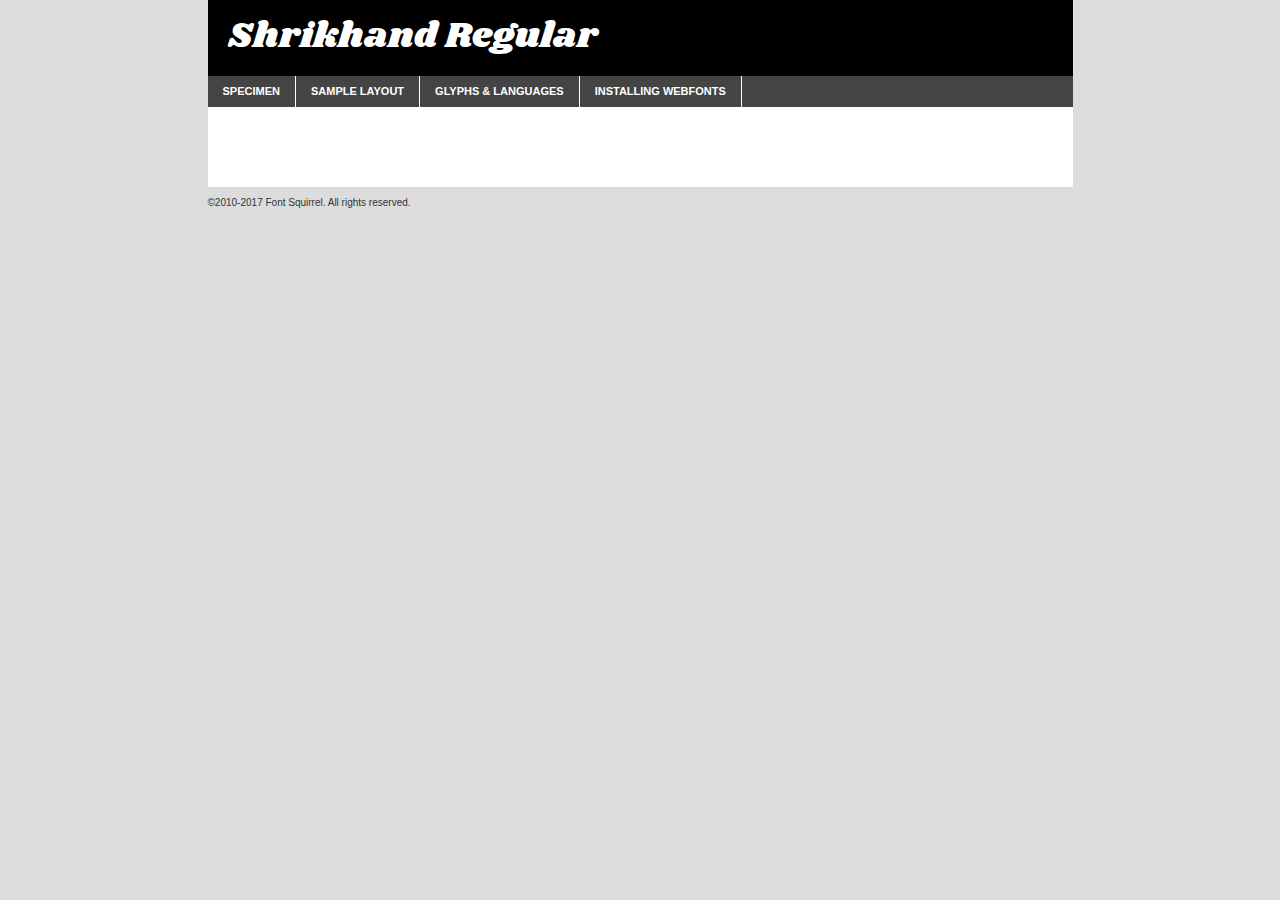
<file: css/fonts/shrikhand/shrikhand-regular-demo.html>
<!DOCTYPE html PUBLIC "-//W3C//DTD XHTML 1.0 Transitional//EN"
	"http://www.w3.org/TR/xhtml1/DTD/xhtml1-transitional.dtd">

<html xmlns="http://www.w3.org/1999/xhtml" xml:lang="en" lang="en">
<head>
	<meta http-equiv="Content-Type" content="text/html; charset=utf-8" />
	<script src="http://ajax.googleapis.com/ajax/libs/jquery/1.7.2/jquery.min.js" type="text/javascript" charset="utf-8"></script>
	<script type="text/javascript">
	(function($){$.fn.easyTabs=function(option){var param=jQuery.extend({fadeSpeed:"fast",defaultContent:1,activeClass:'active'},option);$(this).each(function(){var thisId="#"+this.id;if(param.defaultContent==''){param.defaultContent=1;}
	if(typeof param.defaultContent=="number")
	{var defaultTab=$(thisId+" .tabs li:eq("+(param.defaultContent-1)+") a").attr('href').substr(1);}else{var defaultTab=param.defaultContent;}
	$(thisId+" .tabs li a").each(function(){var tabToHide=$(this).attr('href').substr(1);$("#"+tabToHide).addClass('easytabs-tab-content');});hideAll();changeContent(defaultTab);function hideAll(){$(thisId+" .easytabs-tab-content").hide();}
	function changeContent(tabId){hideAll();$(thisId+" .tabs li").removeClass(param.activeClass);$(thisId+" .tabs li a[href=#"+tabId+"]").closest('li').addClass(param.activeClass);if(param.fadeSpeed!="none")
	{$(thisId+" #"+tabId).fadeIn(param.fadeSpeed);}else{$(thisId+" #"+tabId).show();}}
	$(thisId+" .tabs li").click(function(){var tabId=$(this).find('a').attr('href').substr(1);changeContent(tabId);return false;});});}})(jQuery);
	</script>
	<link rel="stylesheet" href="specimen_files/specimen_stylesheet.css" type="text/css" charset="utf-8" />
	<link rel="stylesheet" href="stylesheet.css" type="text/css" charset="utf-8" />

	<style type="text/css">
					body{
				font-family: 'shrikhandregular';
							}
		</style>

	<title>Shrikhand Regular Specimen</title>
	
	
	<script type="text/javascript" charset="utf-8">
		$(document).ready(function() {
			$('#container').easyTabs({defaultContent:1});
		});
	</script>
</head>

<body>
<div id="container">
	<div id="header">
		Shrikhand Regular	</div>
	<ul class="tabs">
		<li><a href="#specimen">Specimen</a></li>
		<li><a href="#layout">Sample Layout</a></li>
				<li><a href="#glyphs">Glyphs &amp; Languages</a></li>
		<li><a href="#installing">Installing Webfonts</a></li>
		
	</ul>
	
	<div id="main_content">

		
			<div id="specimen">
		
				<div class="section">
					<div class="grid12 firstcol">
						<div class="huge">AaBb</div>
					</div>
				</div>
		
				<div class="section">
					<div class="glyph_range">A&#x200B;B&#x200b;C&#x200b;D&#x200b;E&#x200b;F&#x200b;G&#x200b;H&#x200b;I&#x200b;J&#x200b;K&#x200b;L&#x200b;M&#x200b;N&#x200b;O&#x200b;P&#x200b;Q&#x200b;R&#x200b;S&#x200b;T&#x200b;U&#x200b;V&#x200b;W&#x200b;X&#x200b;Y&#x200b;Z&#x200b;a&#x200b;b&#x200b;c&#x200b;d&#x200b;e&#x200b;f&#x200b;g&#x200b;h&#x200b;i&#x200b;j&#x200b;k&#x200b;l&#x200b;m&#x200b;n&#x200b;o&#x200b;p&#x200b;q&#x200b;r&#x200b;s&#x200b;t&#x200b;u&#x200b;v&#x200b;w&#x200b;x&#x200b;y&#x200b;z&#x200b;1&#x200b;2&#x200b;3&#x200b;4&#x200b;5&#x200b;6&#x200b;7&#x200b;8&#x200b;9&#x200b;0&#x200b;&amp;&#x200b;.&#x200b;,&#x200b;?&#x200b;!&#x200b;&#64;&#x200b;(&#x200b;)&#x200b;#&#x200b;$&#x200b;%&#x200b;*&#x200b;+&#x200b;-&#x200b;=&#x200b;:&#x200b;;</div>
				</div>
				<div class="section">
					<div class="grid12 firstcol">
						<table class="sample_table">
							<tr><td>10</td><td class="size10">abcdefghijklmnopqrstuvwxyzABCDEFGHIJKLMNOPQRSTUVWXYZ0123456789abcdefghijklmnopqrstuvwxyzABCDEFGHIJKLMNOPQRSTUVWXYZ0123456789abcdefghijklmnopqrstuvwxyzABCDEFGHIJKLMNOPQRSTUVWXYZ</td></tr>
							<tr><td>11</td><td class="size11">abcdefghijklmnopqrstuvwxyzABCDEFGHIJKLMNOPQRSTUVWXYZ0123456789abcdefghijklmnopqrstuvwxyzABCDEFGHIJKLMNOPQRSTUVWXYZ0123456789abcdefghijklmnopqrstuvwxyzABCDEFGHIJKLMNOPQRSTUVWXYZ</td></tr>
							<tr><td>12</td><td class="size12">abcdefghijklmnopqrstuvwxyzABCDEFGHIJKLMNOPQRSTUVWXYZ0123456789abcdefghijklmnopqrstuvwxyzABCDEFGHIJKLMNOPQRSTUVWXYZ0123456789abcdefghijklmnopqrstuvwxyzABCDEFGHIJKLMNOPQRSTUVWXYZ</td></tr>
							<tr><td>13</td><td class="size13">abcdefghijklmnopqrstuvwxyzABCDEFGHIJKLMNOPQRSTUVWXYZ0123456789abcdefghijklmnopqrstuvwxyzABCDEFGHIJKLMNOPQRSTUVWXYZ0123456789abcdefghijklmnopqrstuvwxyzABCDEFGHIJKLMNOPQRSTUVWXYZ</td></tr>
							<tr><td>14</td><td class="size14">abcdefghijklmnopqrstuvwxyzABCDEFGHIJKLMNOPQRSTUVWXYZ0123456789abcdefghijklmnopqrstuvwxyzABCDEFGHIJKLMNOPQRSTUVWXYZ0123456789abcdefghijklmnopqrstuvwxyzABCDEFGHIJKLMNOPQRSTUVWXYZ</td></tr>
							<tr><td>16</td><td class="size16">abcdefghijklmnopqrstuvwxyzABCDEFGHIJKLMNOPQRSTUVWXYZ0123456789abcdefghijklmnopqrstuvwxyzABCDEFGHIJKLMNOPQRSTUVWXYZ</td></tr>
							<tr><td>18</td><td class="size18">abcdefghijklmnopqrstuvwxyzABCDEFGHIJKLMNOPQRSTUVWXYZ0123456789abcdefghijklmnopqrstuvwxyzABCDEFGHIJKLMNOPQRSTUVWXYZ</td></tr>
							<tr><td>20</td><td class="size20">abcdefghijklmnopqrstuvwxyzABCDEFGHIJKLMNOPQRSTUVWXYZ0123456789abcdefghijklmnopqrstuvwxyzABCDEFGHIJKLMNOPQRSTUVWXYZ</td></tr>
							<tr><td>24</td><td class="size24">abcdefghijklmnopqrstuvwxyzABCDEFGHIJKLMNOPQRSTUVWXYZ0123456789abcdefghijklmnopqrstuvwxyzABCDEFGHIJKLMNOPQRSTUVWXYZ</td></tr>
							<tr><td>30</td><td class="size30">abcdefghijklmnopqrstuvwxyzABCDEFGHIJKLMNOPQRSTUVWXYZ0123456789abcdefghijklmnopqrstuvwxyzABCDEFGHIJKLMNOPQRSTUVWXYZ</td></tr>
							<tr><td>36</td><td class="size36">abcdefghijklmnopqrstuvwxyzABCDEFGHIJKLMNOPQRSTUVWXYZ0123456789abcdefghijklmnopqrstuvwxyzABCDEFGHIJKLMNOPQRSTUVWXYZ</td></tr>
							<tr><td>48</td><td class="size48">abcdefghijklmnopqrstuvwxyzABCDEFGHIJKLMNOPQRSTUVWXYZ0123456789abcdefghijklmnopqrstuvwxyzABCDEFGHIJKLMNOPQRSTUVWXYZ</td></tr>
							<tr><td>60</td><td class="size60">abcdefghijklmnopqrstuvwxyzABCDEFGHIJKLMNOPQRSTUVWXYZ0123456789abcdefghijklmnopqrstuvwxyzABCDEFGHIJKLMNOPQRSTUVWXYZ</td></tr>
							<tr><td>72</td><td class="size72">abcdefghijklmnopqrstuvwxyzABCDEFGHIJKLMNOPQRSTUVWXYZ0123456789abcdefghijklmnopqrstuvwxyzABCDEFGHIJKLMNOPQRSTUVWXYZ</td></tr>
							<tr><td>90</td><td class="size90">abcdefghijklmnopqrstuvwxyzABCDEFGHIJKLMNOPQRSTUVWXYZ0123456789abcdefghijklmnopqrstuvwxyzABCDEFGHIJKLMNOPQRSTUVWXYZ</td></tr>
						</table>
				
					</div>
			
				</div>
		
		
		
								<div class="section" id="bodycomparison">


										<div id="xheight">
				<div class="fontbody">&#x25FC;&#x25FC;&#x25FC;&#x25FC;&#x25FC;&#x25FC;&#x25FC;&#x25FC;&#x25FC;&#x25FC;&#x25FC;&#x25FC;&#x25FC;&#x25FC;&#x25FC;&#x25FC;&#x25FC;&#x25FC;&#x25FC;&#x25FC;&#x25FC;&#x25FC;&#x25FC;&#x25FC;&#x25FC;&#x25FC;&#x25FC;&#x25FC;&#x25FC;&#x25FC;&#x25FC;&#x25FC;&#x25FC;&#x25FC;&#x25FC;&#x25FC;&#x25FC;&#x25FC;&#x25FC;&#x25FC;&#x25FC;&#x25FC;&#x25FC;&#x25FC;&#x25FC;&#x25FC;&#x25FC;&#x25FC;&#x25FC;&#x25FC;&#x25FC;&#x25FC;&#x25FC;&#x25FC;&#x25FC;&#x25FC;&#x25FC;&#x25FC;&#x25FC;&#x25FC;&#x25FC;&#x25FC;&#x25FC;&#x25FC;&#x25FC;&#x25FC;&#x25FC;&#x25FC;&#x25FC;&#x25FC;&#x25FC;&#x25FC;&#x25FC;&#x25FC;&#x25FC;&#x25FC;&#x25FC;&#x25FC;&#x25FC;&#x25FC;&#x25FC;&#x25FC;&#x25FC;&#x25FC;&#x25FC;&#x25FC;&#x25FC;&#x25FC;&#x25FC;&#x25FC;&#x25FC;&#x25FC;&#x25FC;&#x25FC;&#x25FC;&#x25FC;&#x25FC;&#x25FC;&#x25FC;body</div><div class="arialbody">body</div><div class="verdanabody">body</div><div class="georgiabody">body</div></div>
										<div class="fontbody" style="z-index:1">
											body<span>Shrikhand Regular</span>
										</div>
										<div class="arialbody" style="z-index:1">
											body<span>Arial</span>
										</div>
										<div class="verdanabody" style="z-index:1">
											body<span>Verdana</span>
										</div>
										<div class="georgiabody" style="z-index:1">
											body<span>Georgia</span>
										</div>



								</div>
		
		
				<div class="section psample psample_row1" id="">
					
					<div class="grid2 firstcol">
						<p class="size10"><span>10.</span>Aenean lacinia bibendum nulla sed consectetur. Fusce dapibus, tellus ac cursus commodo, tortor mauris condimentum nibh, ut fermentum massa justo sit amet risus. Nullam id dolor id nibh ultricies vehicula ut id elit. Cum sociis natoque penatibus et magnis dis parturient montes, nascetur ridiculus mus. Nulla vitae elit libero, a pharetra augue.</p>
			
					</div>
					<div class="grid3">
						<p class="size11"><span>11.</span>Aenean lacinia bibendum nulla sed consectetur. Fusce dapibus, tellus ac cursus commodo, tortor mauris condimentum nibh, ut fermentum massa justo sit amet risus. Nullam id dolor id nibh ultricies vehicula ut id elit. Cum sociis natoque penatibus et magnis dis parturient montes, nascetur ridiculus mus. Nulla vitae elit libero, a pharetra augue.</p>
			
					</div>
					<div class="grid3">
						<p class="size12"><span>12.</span>Aenean lacinia bibendum nulla sed consectetur. Fusce dapibus, tellus ac cursus commodo, tortor mauris condimentum nibh, ut fermentum massa justo sit amet risus. Nullam id dolor id nibh ultricies vehicula ut id elit. Cum sociis natoque penatibus et magnis dis parturient montes, nascetur ridiculus mus. Nulla vitae elit libero, a pharetra augue.</p>
			
					</div>
					<div class="grid4">
						<p class="size13"><span>13.</span>Aenean lacinia bibendum nulla sed consectetur. Fusce dapibus, tellus ac cursus commodo, tortor mauris condimentum nibh, ut fermentum massa justo sit amet risus. Nullam id dolor id nibh ultricies vehicula ut id elit. Cum sociis natoque penatibus et magnis dis parturient montes, nascetur ridiculus mus. Nulla vitae elit libero, a pharetra augue.</p>
			
					</div>
					<div class="white_blend"></div>
					
				</div>
				<div class="section psample psample_row2" id="">
					<div class="grid3 firstcol">
						<p class="size14"><span>14.</span>Aenean lacinia bibendum nulla sed consectetur. Fusce dapibus, tellus ac cursus commodo, tortor mauris condimentum nibh, ut fermentum massa justo sit amet risus. Nullam id dolor id nibh ultricies vehicula ut id elit. Cum sociis natoque penatibus et magnis dis parturient montes, nascetur ridiculus mus. Nulla vitae elit libero, a pharetra augue.</p>
			
					</div>
					<div class="grid4">
						<p class="size16"><span>16.</span>Aenean lacinia bibendum nulla sed consectetur. Fusce dapibus, tellus ac cursus commodo, tortor mauris condimentum nibh, ut fermentum massa justo sit amet risus. Nullam id dolor id nibh ultricies vehicula ut id elit. Cum sociis natoque penatibus et magnis dis parturient montes, nascetur ridiculus mus. Nulla vitae elit libero, a pharetra augue.</p>
			
					</div>
					<div class="grid5">
						<p class="size18"><span>18.</span>Aenean lacinia bibendum nulla sed consectetur. Fusce dapibus, tellus ac cursus commodo, tortor mauris condimentum nibh, ut fermentum massa justo sit amet risus. Nullam id dolor id nibh ultricies vehicula ut id elit. Cum sociis natoque penatibus et magnis dis parturient montes, nascetur ridiculus mus. Nulla vitae elit libero, a pharetra augue.</p>
			
					</div>

					<div class="white_blend"></div>

				</div>
				
				<div class="section psample psample_row3" id="">
					<div class="grid5 firstcol">
						<p class="size20"><span>20.</span>Aenean lacinia bibendum nulla sed consectetur. Fusce dapibus, tellus ac cursus commodo, tortor mauris condimentum nibh, ut fermentum massa justo sit amet risus. Nullam id dolor id nibh ultricies vehicula ut id elit. Cum sociis natoque penatibus et magnis dis parturient montes, nascetur ridiculus mus. Nulla vitae elit libero, a pharetra augue.</p>
					</div>
					<div class="grid7">
						<p class="size24"><span>24.</span>Aenean lacinia bibendum nulla sed consectetur. Fusce dapibus, tellus ac cursus commodo, tortor mauris condimentum nibh, ut fermentum massa justo sit amet risus. Nullam id dolor id nibh ultricies vehicula ut id elit. Cum sociis natoque penatibus et magnis dis parturient montes, nascetur ridiculus mus. Nulla vitae elit libero, a pharetra augue.</p>
					</div>
					
					<div class="white_blend"></div>
					
				</div>
				
				<div class="section psample psample_row4" id="">
					<div class="grid12 firstcol">
						<p class="size30"><span>30.</span>Aenean lacinia bibendum nulla sed consectetur. Fusce dapibus, tellus ac cursus commodo, tortor mauris condimentum nibh, ut fermentum massa justo sit amet risus. Nullam id dolor id nibh ultricies vehicula ut id elit. Cum sociis natoque penatibus et magnis dis parturient montes, nascetur ridiculus mus. Nulla vitae elit libero, a pharetra augue.</p>
					</div>
					<div class="white_blend"></div>
					
				</div>
				
				
				
				<div class="section psample psample_row1 fullreverse">
					<div class="grid2 firstcol">
						<p class="size10"><span>10.</span>Aenean lacinia bibendum nulla sed consectetur. Fusce dapibus, tellus ac cursus commodo, tortor mauris condimentum nibh, ut fermentum massa justo sit amet risus. Nullam id dolor id nibh ultricies vehicula ut id elit. Cum sociis natoque penatibus et magnis dis parturient montes, nascetur ridiculus mus. Nulla vitae elit libero, a pharetra augue.</p>
			
					</div>
					<div class="grid3">
						<p class="size11"><span>11.</span>Aenean lacinia bibendum nulla sed consectetur. Fusce dapibus, tellus ac cursus commodo, tortor mauris condimentum nibh, ut fermentum massa justo sit amet risus. Nullam id dolor id nibh ultricies vehicula ut id elit. Cum sociis natoque penatibus et magnis dis parturient montes, nascetur ridiculus mus. Nulla vitae elit libero, a pharetra augue.</p>
			
					</div>
					<div class="grid3">
						<p class="size12"><span>12.</span>Aenean lacinia bibendum nulla sed consectetur. Fusce dapibus, tellus ac cursus commodo, tortor mauris condimentum nibh, ut fermentum massa justo sit amet risus. Nullam id dolor id nibh ultricies vehicula ut id elit. Cum sociis natoque penatibus et magnis dis parturient montes, nascetur ridiculus mus. Nulla vitae elit libero, a pharetra augue.</p>
			
					</div>
					<div class="grid4">
						<p class="size13"><span>13.</span>Aenean lacinia bibendum nulla sed consectetur. Fusce dapibus, tellus ac cursus commodo, tortor mauris condimentum nibh, ut fermentum massa justo sit amet risus. Nullam id dolor id nibh ultricies vehicula ut id elit. Cum sociis natoque penatibus et magnis dis parturient montes, nascetur ridiculus mus. Nulla vitae elit libero, a pharetra augue.</p>
			
					</div>
					<div class="black_blend"></div>
					
				</div>
				
				<div class="section psample psample_row2 fullreverse">
					<div class="grid3 firstcol">
						<p class="size14"><span>14.</span>Aenean lacinia bibendum nulla sed consectetur. Fusce dapibus, tellus ac cursus commodo, tortor mauris condimentum nibh, ut fermentum massa justo sit amet risus. Nullam id dolor id nibh ultricies vehicula ut id elit. Cum sociis natoque penatibus et magnis dis parturient montes, nascetur ridiculus mus. Nulla vitae elit libero, a pharetra augue.</p>
			
					</div>
					<div class="grid4">
						<p class="size16"><span>16.</span>Aenean lacinia bibendum nulla sed consectetur. Fusce dapibus, tellus ac cursus commodo, tortor mauris condimentum nibh, ut fermentum massa justo sit amet risus. Nullam id dolor id nibh ultricies vehicula ut id elit. Cum sociis natoque penatibus et magnis dis parturient montes, nascetur ridiculus mus. Nulla vitae elit libero, a pharetra augue.</p>
			
					</div>
					<div class="grid5">
						<p class="size18"><span>18.</span>Aenean lacinia bibendum nulla sed consectetur. Fusce dapibus, tellus ac cursus commodo, tortor mauris condimentum nibh, ut fermentum massa justo sit amet risus. Nullam id dolor id nibh ultricies vehicula ut id elit. Cum sociis natoque penatibus et magnis dis parturient montes, nascetur ridiculus mus. Nulla vitae elit libero, a pharetra augue.</p>
			
					</div>
					<div class="black_blend"></div>

				</div>
				
				<div class="section psample fullreverse psample_row3" id="">
					<div class="grid5 firstcol">
						<p class="size20"><span>20.</span>Aenean lacinia bibendum nulla sed consectetur. Fusce dapibus, tellus ac cursus commodo, tortor mauris condimentum nibh, ut fermentum massa justo sit amet risus. Nullam id dolor id nibh ultricies vehicula ut id elit. Cum sociis natoque penatibus et magnis dis parturient montes, nascetur ridiculus mus. Nulla vitae elit libero, a pharetra augue.</p>
					</div>
					<div class="grid7">
						<p class="size24"><span>24.</span>Aenean lacinia bibendum nulla sed consectetur. Fusce dapibus, tellus ac cursus commodo, tortor mauris condimentum nibh, ut fermentum massa justo sit amet risus. Nullam id dolor id nibh ultricies vehicula ut id elit. Cum sociis natoque penatibus et magnis dis parturient montes, nascetur ridiculus mus. Nulla vitae elit libero, a pharetra augue.</p>
					</div>
					
					<div class="black_blend"></div>
					
				</div>
				
				<div class="section psample fullreverse psample_row4" id="" style="border-bottom: 20px #000 solid;">
					<div class="grid12 firstcol">
						<p class="size30"><span>30.</span>Aenean lacinia bibendum nulla sed consectetur. Fusce dapibus, tellus ac cursus commodo, tortor mauris condimentum nibh, ut fermentum massa justo sit amet risus. Nullam id dolor id nibh ultricies vehicula ut id elit. Cum sociis natoque penatibus et magnis dis parturient montes, nascetur ridiculus mus. Nulla vitae elit libero, a pharetra augue.</p>
					</div>
					<div class="black_blend"></div>
					
				</div>
				
				
				
				
			</div>
			
			<div id="layout">
				
				<div class="section">
					
					<div class="grid12 firstcol">
						<h1>Lorem Ipsum Dolor</h1>
						<h2>Etiam porta sem malesuada magna mollis euismod</h2>
						
						<p class="byline">By <a href="#link">Aenean Lacinia</a></p>
					</div>
				</div>
				<div class="section">
					<div class="grid8 firstcol">
						<p class="large">Donec sed odio dui. Morbi leo risus, porta ac consectetur ac, vestibulum at eros. Fusce dapibus, tellus ac cursus commodo, tortor mauris condimentum nibh, ut fermentum massa justo sit amet risus. </p>

						
						<h3>Pellentesque ornare sem</h3>

						<p>Maecenas sed diam eget risus varius blandit sit amet non magna. Maecenas faucibus mollis interdum. Donec ullamcorper nulla non metus auctor fringilla. Nullam id dolor id nibh ultricies vehicula ut id elit. Nullam id dolor id nibh ultricies vehicula ut id elit. </p>

						<p>Aenean eu leo quam. Pellentesque ornare sem lacinia quam venenatis vestibulum. Lorem ipsum dolor sit amet, consectetur adipiscing elit. Cum sociis natoque penatibus et magnis dis parturient montes, nascetur ridiculus mus. </p>

						<p>Nulla vitae elit libero, a pharetra augue. Praesent commodo cursus magna, vel scelerisque nisl consectetur et. Aenean lacinia bibendum nulla sed consectetur. </p>

						<p>Nullam quis risus eget urna mollis ornare vel eu leo. Nullam quis risus eget urna mollis ornare vel eu leo. Maecenas sed diam eget risus varius blandit sit amet non magna. Donec ullamcorper nulla non metus auctor fringilla. </p>

						<h3>Cras mattis consectetur</h3>

						<p>Aenean eu leo quam. Pellentesque ornare sem lacinia quam venenatis vestibulum. Aenean lacinia bibendum nulla sed consectetur. Integer posuere erat a ante venenatis dapibus posuere velit aliquet. Cras mattis consectetur purus sit amet fermentum. </p>

						<p>Nullam id dolor id nibh ultricies vehicula ut id elit. Nullam quis risus eget urna mollis ornare vel eu leo. Cras mattis consectetur purus sit amet fermentum.</p>
					</div>
					
					<div class="grid4 sidebar">
						
						<div class="box reverse">
							<p class="last">Nullam quis risus eget urna mollis ornare vel eu leo. Donec ullamcorper nulla non metus auctor fringilla. Cras mattis consectetur purus sit amet fermentum. Sed posuere consectetur est at lobortis. Lorem ipsum dolor sit amet, consectetur adipiscing elit. </p>
						</div>
						
						<p class="caption">Maecenas sed diam eget risus varius.</p>

						<p>Vestibulum id ligula porta felis euismod semper. Integer posuere erat a ante venenatis dapibus posuere velit aliquet. Vestibulum id ligula porta felis euismod semper. Sed posuere consectetur est at lobortis. Maecenas sed diam eget risus varius blandit sit amet non magna. Fusce dapibus, tellus ac cursus commodo, tortor mauris condimentum nibh, ut fermentum massa justo sit amet risus. </p>

					

						<p>Duis mollis, est non commodo luctus, nisi erat porttitor ligula, eget lacinia odio sem nec elit. Aenean lacinia bibendum nulla sed consectetur. Vivamus sagittis lacus vel augue laoreet rutrum faucibus dolor auctor. Aenean lacinia bibendum nulla sed consectetur. Nullam quis risus eget urna mollis ornare vel eu leo. </p>

						<p>Praesent commodo cursus magna, vel scelerisque nisl consectetur et. Donec ullamcorper nulla non metus auctor fringilla. Maecenas faucibus mollis interdum. Fusce dapibus, tellus ac cursus commodo, tortor mauris condimentum nibh, ut fermentum massa justo sit amet risus. </p>

					</div>
				</div>
				
			</div>


			



		<div id="glyphs">
			<div class="section">
				<div class="grid12 firstcol">
			
				<h1>Language Support</h1>
				<p>The subset of Shrikhand Regular in this kit supports the following languages:<br />
			
					Albanian, Basque, Breton, Chamorro, Danish, Dutch, English, Faroese, Finnish, French, Frisian, Galician, German, Icelandic, Italian, Malagasy, Norwegian, Portuguese, Spanish, Alsatian, Aragonese, Arapaho, Arrernte, Asturian, Aymara, Bislama, Cebuano, Corsican, Fijian, French_creole, Genoese, Gilbertese, Greenlandic, Haitian_creole, Hiligaynon, Hmong, Hopi, Ibanag, Iloko_ilokano, Indonesian, Interglossa_glosa, Interlingua, Irish_gaelic, Jerriais, Lojban, Lombard, Luxembourgeois, Manx, Mohawk, Norfolk_pitcairnese, Occitan, Oromo, Pangasinan, Papiamento, Piedmontese, Potawatomi, Rhaeto-romance, Romansh, Rotokas, Sami_lule, Samoan, Sardinian, Scots_gaelic, Seychelles_creole, Shona, Sicilian, Somali, Southern_ndebele, Swahili, Swati_swazi, Tagalog_filipino_pilipino, Tetum, Tok_pisin, Uyghur_latinized, Volapuk, Walloon, Warlpiri, Xhosa, Yapese, Zulu, Latinbasic, Ubasic, Demo				</p>
				<h1>Glyph Chart</h1>
				<p>The subset of Shrikhand Regular in this kit includes all the glyphs listed below. Unicode entities are included above each glyph to help you insert individual characters into your layout.</p>
				<div id="glyph_chart">
			
																				 <div><p>&amp;#32;</p>&#32;</div>
																				 <div><p>&amp;#33;</p>&#33;</div>
																				 <div><p>&amp;#34;</p>&#34;</div>
																				 <div><p>&amp;#35;</p>&#35;</div>
																				 <div><p>&amp;#36;</p>&#36;</div>
																				 <div><p>&amp;#37;</p>&#37;</div>
																				 <div><p>&amp;#38;</p>&#38;</div>
																				 <div><p>&amp;#39;</p>&#39;</div>
																				 <div><p>&amp;#40;</p>&#40;</div>
																				 <div><p>&amp;#41;</p>&#41;</div>
																				 <div><p>&amp;#42;</p>&#42;</div>
																				 <div><p>&amp;#43;</p>&#43;</div>
																				 <div><p>&amp;#44;</p>&#44;</div>
																				 <div><p>&amp;#45;</p>&#45;</div>
																				 <div><p>&amp;#46;</p>&#46;</div>
																				 <div><p>&amp;#47;</p>&#47;</div>
																				 <div><p>&amp;#48;</p>&#48;</div>
																				 <div><p>&amp;#49;</p>&#49;</div>
																				 <div><p>&amp;#50;</p>&#50;</div>
																				 <div><p>&amp;#51;</p>&#51;</div>
																				 <div><p>&amp;#52;</p>&#52;</div>
																				 <div><p>&amp;#53;</p>&#53;</div>
																				 <div><p>&amp;#54;</p>&#54;</div>
																				 <div><p>&amp;#55;</p>&#55;</div>
																				 <div><p>&amp;#56;</p>&#56;</div>
																				 <div><p>&amp;#57;</p>&#57;</div>
																				 <div><p>&amp;#58;</p>&#58;</div>
																				 <div><p>&amp;#59;</p>&#59;</div>
																				 <div><p>&amp;#60;</p>&#60;</div>
																				 <div><p>&amp;#61;</p>&#61;</div>
																				 <div><p>&amp;#62;</p>&#62;</div>
																				 <div><p>&amp;#63;</p>&#63;</div>
																				 <div><p>&amp;#64;</p>&#64;</div>
																				 <div><p>&amp;#65;</p>&#65;</div>
																				 <div><p>&amp;#66;</p>&#66;</div>
																				 <div><p>&amp;#67;</p>&#67;</div>
																				 <div><p>&amp;#68;</p>&#68;</div>
																				 <div><p>&amp;#69;</p>&#69;</div>
																				 <div><p>&amp;#70;</p>&#70;</div>
																				 <div><p>&amp;#71;</p>&#71;</div>
																				 <div><p>&amp;#72;</p>&#72;</div>
																				 <div><p>&amp;#73;</p>&#73;</div>
																				 <div><p>&amp;#74;</p>&#74;</div>
																				 <div><p>&amp;#75;</p>&#75;</div>
																				 <div><p>&amp;#76;</p>&#76;</div>
																				 <div><p>&amp;#77;</p>&#77;</div>
																				 <div><p>&amp;#78;</p>&#78;</div>
																				 <div><p>&amp;#79;</p>&#79;</div>
																				 <div><p>&amp;#80;</p>&#80;</div>
																				 <div><p>&amp;#81;</p>&#81;</div>
																				 <div><p>&amp;#82;</p>&#82;</div>
																				 <div><p>&amp;#83;</p>&#83;</div>
																				 <div><p>&amp;#84;</p>&#84;</div>
																				 <div><p>&amp;#85;</p>&#85;</div>
																				 <div><p>&amp;#86;</p>&#86;</div>
																				 <div><p>&amp;#87;</p>&#87;</div>
																				 <div><p>&amp;#88;</p>&#88;</div>
																				 <div><p>&amp;#89;</p>&#89;</div>
																				 <div><p>&amp;#90;</p>&#90;</div>
																				 <div><p>&amp;#91;</p>&#91;</div>
																				 <div><p>&amp;#92;</p>&#92;</div>
																				 <div><p>&amp;#93;</p>&#93;</div>
																				 <div><p>&amp;#94;</p>&#94;</div>
																				 <div><p>&amp;#95;</p>&#95;</div>
																				 <div><p>&amp;#96;</p>&#96;</div>
																				 <div><p>&amp;#97;</p>&#97;</div>
																				 <div><p>&amp;#98;</p>&#98;</div>
																				 <div><p>&amp;#99;</p>&#99;</div>
																				 <div><p>&amp;#100;</p>&#100;</div>
																				 <div><p>&amp;#101;</p>&#101;</div>
																				 <div><p>&amp;#102;</p>&#102;</div>
																				 <div><p>&amp;#103;</p>&#103;</div>
																				 <div><p>&amp;#104;</p>&#104;</div>
																				 <div><p>&amp;#105;</p>&#105;</div>
																				 <div><p>&amp;#106;</p>&#106;</div>
																				 <div><p>&amp;#107;</p>&#107;</div>
																				 <div><p>&amp;#108;</p>&#108;</div>
																				 <div><p>&amp;#109;</p>&#109;</div>
																				 <div><p>&amp;#110;</p>&#110;</div>
																				 <div><p>&amp;#111;</p>&#111;</div>
																				 <div><p>&amp;#112;</p>&#112;</div>
																				 <div><p>&amp;#113;</p>&#113;</div>
																				 <div><p>&amp;#114;</p>&#114;</div>
																				 <div><p>&amp;#115;</p>&#115;</div>
																				 <div><p>&amp;#116;</p>&#116;</div>
																				 <div><p>&amp;#117;</p>&#117;</div>
																				 <div><p>&amp;#118;</p>&#118;</div>
																				 <div><p>&amp;#119;</p>&#119;</div>
																				 <div><p>&amp;#120;</p>&#120;</div>
																				 <div><p>&amp;#121;</p>&#121;</div>
																				 <div><p>&amp;#122;</p>&#122;</div>
																				 <div><p>&amp;#123;</p>&#123;</div>
																				 <div><p>&amp;#124;</p>&#124;</div>
																				 <div><p>&amp;#125;</p>&#125;</div>
																				 <div><p>&amp;#126;</p>&#126;</div>
																				 <div><p>&amp;#160;</p>&#160;</div>
																				 <div><p>&amp;#161;</p>&#161;</div>
																				 <div><p>&amp;#162;</p>&#162;</div>
																				 <div><p>&amp;#163;</p>&#163;</div>
																				 <div><p>&amp;#164;</p>&#164;</div>
																				 <div><p>&amp;#165;</p>&#165;</div>
																				 <div><p>&amp;#166;</p>&#166;</div>
																				 <div><p>&amp;#167;</p>&#167;</div>
																				 <div><p>&amp;#168;</p>&#168;</div>
																				 <div><p>&amp;#169;</p>&#169;</div>
																				 <div><p>&amp;#170;</p>&#170;</div>
																				 <div><p>&amp;#171;</p>&#171;</div>
																				 <div><p>&amp;#172;</p>&#172;</div>
																				 <div><p>&amp;#173;</p>&#173;</div>
																				 <div><p>&amp;#174;</p>&#174;</div>
																				 <div><p>&amp;#175;</p>&#175;</div>
																				 <div><p>&amp;#176;</p>&#176;</div>
																				 <div><p>&amp;#177;</p>&#177;</div>
																				 <div><p>&amp;#178;</p>&#178;</div>
																				 <div><p>&amp;#179;</p>&#179;</div>
																				 <div><p>&amp;#180;</p>&#180;</div>
																				 <div><p>&amp;#181;</p>&#181;</div>
																				 <div><p>&amp;#182;</p>&#182;</div>
																				 <div><p>&amp;#183;</p>&#183;</div>
																				 <div><p>&amp;#184;</p>&#184;</div>
																				 <div><p>&amp;#185;</p>&#185;</div>
																				 <div><p>&amp;#186;</p>&#186;</div>
																				 <div><p>&amp;#187;</p>&#187;</div>
																				 <div><p>&amp;#188;</p>&#188;</div>
																				 <div><p>&amp;#189;</p>&#189;</div>
																				 <div><p>&amp;#190;</p>&#190;</div>
																				 <div><p>&amp;#191;</p>&#191;</div>
																				 <div><p>&amp;#192;</p>&#192;</div>
																				 <div><p>&amp;#193;</p>&#193;</div>
																				 <div><p>&amp;#194;</p>&#194;</div>
																				 <div><p>&amp;#195;</p>&#195;</div>
																				 <div><p>&amp;#196;</p>&#196;</div>
																				 <div><p>&amp;#197;</p>&#197;</div>
																				 <div><p>&amp;#198;</p>&#198;</div>
																				 <div><p>&amp;#199;</p>&#199;</div>
																				 <div><p>&amp;#200;</p>&#200;</div>
																				 <div><p>&amp;#201;</p>&#201;</div>
																				 <div><p>&amp;#202;</p>&#202;</div>
																				 <div><p>&amp;#203;</p>&#203;</div>
																				 <div><p>&amp;#204;</p>&#204;</div>
																				 <div><p>&amp;#205;</p>&#205;</div>
																				 <div><p>&amp;#206;</p>&#206;</div>
																				 <div><p>&amp;#207;</p>&#207;</div>
																				 <div><p>&amp;#208;</p>&#208;</div>
																				 <div><p>&amp;#209;</p>&#209;</div>
																				 <div><p>&amp;#210;</p>&#210;</div>
																				 <div><p>&amp;#211;</p>&#211;</div>
																				 <div><p>&amp;#212;</p>&#212;</div>
																				 <div><p>&amp;#213;</p>&#213;</div>
																				 <div><p>&amp;#214;</p>&#214;</div>
																				 <div><p>&amp;#215;</p>&#215;</div>
																				 <div><p>&amp;#216;</p>&#216;</div>
																				 <div><p>&amp;#217;</p>&#217;</div>
																				 <div><p>&amp;#218;</p>&#218;</div>
																				 <div><p>&amp;#219;</p>&#219;</div>
																				 <div><p>&amp;#220;</p>&#220;</div>
																				 <div><p>&amp;#221;</p>&#221;</div>
																				 <div><p>&amp;#222;</p>&#222;</div>
																				 <div><p>&amp;#223;</p>&#223;</div>
																				 <div><p>&amp;#224;</p>&#224;</div>
																				 <div><p>&amp;#225;</p>&#225;</div>
																				 <div><p>&amp;#226;</p>&#226;</div>
																				 <div><p>&amp;#227;</p>&#227;</div>
																				 <div><p>&amp;#228;</p>&#228;</div>
																				 <div><p>&amp;#229;</p>&#229;</div>
																				 <div><p>&amp;#230;</p>&#230;</div>
																				 <div><p>&amp;#231;</p>&#231;</div>
																				 <div><p>&amp;#232;</p>&#232;</div>
																				 <div><p>&amp;#233;</p>&#233;</div>
																				 <div><p>&amp;#234;</p>&#234;</div>
																				 <div><p>&amp;#235;</p>&#235;</div>
																				 <div><p>&amp;#236;</p>&#236;</div>
																				 <div><p>&amp;#237;</p>&#237;</div>
																				 <div><p>&amp;#238;</p>&#238;</div>
																				 <div><p>&amp;#239;</p>&#239;</div>
																				 <div><p>&amp;#240;</p>&#240;</div>
																				 <div><p>&amp;#241;</p>&#241;</div>
																				 <div><p>&amp;#242;</p>&#242;</div>
																				 <div><p>&amp;#243;</p>&#243;</div>
																				 <div><p>&amp;#244;</p>&#244;</div>
																				 <div><p>&amp;#245;</p>&#245;</div>
																				 <div><p>&amp;#246;</p>&#246;</div>
																				 <div><p>&amp;#247;</p>&#247;</div>
																				 <div><p>&amp;#248;</p>&#248;</div>
																				 <div><p>&amp;#249;</p>&#249;</div>
																				 <div><p>&amp;#250;</p>&#250;</div>
																				 <div><p>&amp;#251;</p>&#251;</div>
																				 <div><p>&amp;#252;</p>&#252;</div>
																				 <div><p>&amp;#253;</p>&#253;</div>
																				 <div><p>&amp;#254;</p>&#254;</div>
																				 <div><p>&amp;#255;</p>&#255;</div>
																				 <div><p>&amp;#338;</p>&#338;</div>
																				 <div><p>&amp;#339;</p>&#339;</div>
																				 <div><p>&amp;#376;</p>&#376;</div>
																				 <div><p>&amp;#710;</p>&#710;</div>
																				 <div><p>&amp;#732;</p>&#732;</div>
																				 <div><p>&amp;#8192;</p>&#8192;</div>
																				 <div><p>&amp;#8193;</p>&#8193;</div>
																				 <div><p>&amp;#8194;</p>&#8194;</div>
																				 <div><p>&amp;#8195;</p>&#8195;</div>
																				 <div><p>&amp;#8196;</p>&#8196;</div>
																				 <div><p>&amp;#8197;</p>&#8197;</div>
																				 <div><p>&amp;#8198;</p>&#8198;</div>
																				 <div><p>&amp;#8199;</p>&#8199;</div>
																				 <div><p>&amp;#8200;</p>&#8200;</div>
																				 <div><p>&amp;#8201;</p>&#8201;</div>
																				 <div><p>&amp;#8202;</p>&#8202;</div>
																				 <div><p>&amp;#8208;</p>&#8208;</div>
																				 <div><p>&amp;#8209;</p>&#8209;</div>
																				 <div><p>&amp;#8210;</p>&#8210;</div>
																				 <div><p>&amp;#8211;</p>&#8211;</div>
																				 <div><p>&amp;#8212;</p>&#8212;</div>
																				 <div><p>&amp;#8216;</p>&#8216;</div>
																				 <div><p>&amp;#8217;</p>&#8217;</div>
																				 <div><p>&amp;#8218;</p>&#8218;</div>
																				 <div><p>&amp;#8220;</p>&#8220;</div>
																				 <div><p>&amp;#8221;</p>&#8221;</div>
																				 <div><p>&amp;#8222;</p>&#8222;</div>
																				 <div><p>&amp;#8226;</p>&#8226;</div>
																				 <div><p>&amp;#8230;</p>&#8230;</div>
																				 <div><p>&amp;#8239;</p>&#8239;</div>
																				 <div><p>&amp;#8249;</p>&#8249;</div>
																				 <div><p>&amp;#8250;</p>&#8250;</div>
																				 <div><p>&amp;#8287;</p>&#8287;</div>
																				 <div><p>&amp;#8364;</p>&#8364;</div>
																				 <div><p>&amp;#8482;</p>&#8482;</div>
																				 <div><p>&amp;#9724;</p>&#9724;</div>
																				 <div><p>&amp;#64257;</p>&#64257;</div>
																				 <div><p>&amp;#64258;</p>&#64258;</div>
																				 <div><p>&amp;#64259;</p>&#64259;</div>
																				 <div><p>&amp;#64260;</p>&#64260;</div>
																																																</div>	
				</div>
		
		
			</div>
		</div>
		
		
		<div id="specs">
			
		</div>
	
		<div id="installing">
			<div class="section">
				<div class="grid7 firstcol">
					<h1>Installing Webfonts</h1>
					
					<p>Webfonts are supported by all major browser platforms but not all in the same way. There are currently four different font formats that must be included in order to target all browsers. This includes TTF, WOFF, EOT and SVG.</p>
					
					<h2>1. Upload your webfonts</h2>
					<p>You must upload your webfont kit to your website. They should be in or near the same directory as your CSS files.</p>
					
					<h2>2. Include the webfont stylesheet</h2>
					<p>A special CSS @font-face declaration helps the various browsers select the appropriate font it needs without causing you a bunch of headaches. Learn more about this syntax by reading the <a href="https://www.fontspring.com/blog/further-hardening-of-the-bulletproof-syntax">Fontspring blog post</a> about it. The code for it is as follows:</p>


<code>
@font-face{ 
	font-family: 'MyWebFont';
	src: url('WebFont.eot');
	src: url('WebFont.eot?#iefix') format('embedded-opentype'),
	     url('WebFont.woff') format('woff'),
	     url('WebFont.ttf') format('truetype'),
	     url('WebFont.svg#webfont') format('svg');
}
</code>

	<p>We've already gone ahead and generated the code for you. All you have to do is link to the stylesheet in your HTML, like this:</p>
	<code>&lt;link rel=&quot;stylesheet&quot; href=&quot;stylesheet.css&quot; type=&quot;text/css&quot; charset=&quot;utf-8&quot; /&gt;</code>

					<h2>3. Modify your own stylesheet</h2>
					<p>To take advantage of your new fonts, you must tell your stylesheet to use them. Look at the original @font-face declaration above and find the property called "font-family." The name linked there will be what you use to reference the font. Prepend that webfont name to the font stack in the "font-family" property, inside the selector you want to change. For example:</p>
<code>p { font-family: 'WebFont', Arial, sans-serif; }</code>

<h2>4. Test</h2>
<p>Getting webfonts to work cross-browser <em>can</em> be tricky. Use the information in the sidebar to help you if you find that fonts aren't loading in a particular browser.</p>
				</div>
				
				<div class="grid5 sidebar">
					<div class="box">
						<h2>Troubleshooting<br />Font-Face Problems</h2>
						<p>Having trouble getting your webfonts to load in your new website? Here are some tips to sort out what might be the problem.</p>

						<h3>Fonts not showing in any browser</h3>

						<p>This sounds like you need to work on the plumbing. You either did not upload the fonts to the correct directory, or you did not link the fonts properly in the CSS. If you've confirmed that all this is correct and you still have a problem, take a look at your .htaccess file and see if requests are getting intercepted.</p>

						<h3>Fonts not loading in iPhone or iPad</h3>

						<p>The most common problem here is that you are serving the fonts from an IIS server. IIS refuses to serve files that have unknown MIME types. If that is the case, you must set the MIME type for SVG to "image/svg+xml" in the server settings. Follow these instructions from Microsoft if you need help.</p>

						<h3>Fonts not loading in Firefox</h3>

						<p>The primary reason for this failure? You are still using a version Firefox older than 3.5. So upgrade already! If that isn't it, then you are very likely serving fonts from a different domain. Firefox requires that all font assets be served from the same domain. Lastly it is possible that you need to add WOFF to your list of MIME types (if you are serving via IIS.)</p>

						<h3>Fonts not loading in IE</h3>

						<p>Are you looking at Internet Explorer on an actual Windows machine or are you cheating by using a service like Adobe BrowserLab? Many of these screenshot services do not render @font-face for IE. Best to test it on a real machine.</p>

						<h3>Fonts not loading in IE9</h3>

						<p>IE9, like Firefox, requires that fonts be served from the same domain as the website. Make sure that is the case.</p>
					</div>
				</div>
			</div>
			
		</div>
	
	</div>
	<div id="footer">
		<p>&copy;2010-2017 Font Squirrel. All rights reserved.</p>
	</div>
</div>
</body>
</html>
</file>
<file: css/fonts/shrikhand/stylesheet.css>
/*! Generated by Font Squirrel (https://www.fontsquirrel.com) on September 27, 2021 */



@font-face {
    font-family: 'shrikhandregular';
    src: url('shrikhand-regular-webfont.woff2') format('woff2'),
         url('shrikhand-regular-webfont.woff') format('woff');
    font-weight: normal;
    font-style: normal;

}
</file>
<file: css/fonts/shrikhand/specimen_files/specimen_stylesheet.css>
@import url('grid_12-825-55-15.css');

/*  
	CSS Reset by Eric Meyer - Released under Public Domain
    http://meyerweb.com/eric/tools/css/reset/
*/
html, body, div, span, applet, object, iframe,
h1, h2, h3, h4, h5, h6, p, blockquote, pre,
a, abbr, acronym, address, big, cite, code,
del, dfn, em, font, img, ins, kbd, q, s, samp,
small, strike, strong, sub, sup, tt, var,
b, u, i, center, dl, dt, dd, ol, ul, li,
fieldset, form, label, legend, table, 
caption, tbody, tfoot, thead, tr, th, td 
                  {margin: 0;padding: 0;border: 0;outline: 0;
                  font-size: 100%;vertical-align: baseline;
                  background: transparent;}
body              {line-height: 1;}
ol, ul            {list-style: none;}
blockquote, q     {quotes: none;}
blockquote:before, blockquote:after,
q:before, q:after {content: '';	content: none;}
:focus            {outline: 0;}
ins               {text-decoration: none;}
del               {text-decoration: line-through;}
table             {border-collapse: collapse;border-spacing: 0;}




body {
	color: #000;
	background-color: #dcdcdc;
}

a {
	text-decoration: none;
	color: #1883ba;
}

h1{
	font-size: 32px;
	font-weight: normal;
	font-style: normal;
	margin-bottom: 18px;
}

h2{
	font-size: 18px;
}

#container {
	width: 865px;
	margin: 0px auto;
}


#header {
	padding: 20px;
	font-size: 36px;
	background-color: #000;
	color: #fff;
}

#header span {
	color: #666;
}
#main_content {
	background-color: #fff;
	padding: 60px 20px 20px;
}


#footer p {
	margin: 0;
	padding-top: 10px;
	padding-bottom: 50px;
	color: #333;
	font: 10px Arial, sans-serif;
}

.tabs {
	width: 100%;
	height: 31px;
	background-color: #444;
}
.tabs li {
	float:  left;
	margin: 0;
	overflow: hidden;
	background-color: #444;
}
.tabs li a {
	display: block;
	color: #fff;
	text-decoration: none;
	font: bold 11px/11px 'Arial';
	text-transform: uppercase;
	padding: 10px 15px;
	border-right: 1px solid #fff;
}

.tabs li a:hover {
		background-color: #00b3ff;

}

.tabs li.active a {
	color:  #000;
	background-color: #fff;
}



div.huge {
	
	font-size: 300px;
	line-height: 1em;
	padding: 0;
	letter-spacing: -.02em;
	overflow: hidden;
}
div.glyph_range {
	font-size: 72px;
	line-height: 1.1em;
}

.size10{ font-size: 10px; }
.size11{ font-size: 11px; }
.size12{ font-size: 12px; }
.size13{ font-size: 13px; }
.size14{ font-size: 14px; }
.size16{ font-size: 16px; }
.size18{ font-size: 18px; }
.size20{ font-size: 20px; }
.size24{ font-size: 24px; }
.size30{ font-size: 30px; }
.size36{ font-size: 36px; }
.size48{ font-size: 48px; }
.size60{ font-size: 60px; }
.size72{ font-size: 72px; }
.size90{ font-size: 90px; }


.psample_row1 {	height: 120px;}
.psample_row1 {	height: 120px;}
.psample_row2 {	height: 160px;}
.psample_row3 {	height: 160px;}
.psample_row4 {	height: 160px;}

.psample {
	overflow: hidden;
	position: relative;
}
.psample p {
	line-height: 1.3em;
	display: block;
	overflow: hidden;
	margin: 0;
}

.psample span {
	margin-right: .5em;
}

.white_blend {
	width: 100%;
	height: 61px;
	background-image: url([data-uri]);
	position: absolute;
	bottom: 0;
}
.black_blend {
	width: 100%;
	height: 61px;
	background-image: url([data-uri]);
	position: absolute;
	bottom: 0;
}
.fullreverse {
	background:  #000 !important;
	color:  #fff !important;
	margin-left: -20px;
	padding-left: 20px;
	margin-right: -20px;
	padding-right: 20px;
	padding: 20px;
	margin-bottom:0;
}


.sample_table td {
	padding-top: 3px;
	padding-bottom:5px;
	padding-left: 5px;
	vertical-align: middle;
	line-height: 1.2em;
}

.sample_table td:first-child {
	background-color: #eee;
	text-align: right;
	padding-right: 5px;
	padding-left: 0;
	padding: 5px;
	font: 11px/12px "Courier New", Courier, mono;
}

code {
	white-space: pre;
	background-color: #eee;
	display: block;
	padding: 10px;
	margin-bottom: 18px;
	overflow: auto;
}


.bottom,.last 	{margin-bottom:0 !important; padding-bottom:0 !important;}

.box  { 
  padding: 18px; 
  margin-bottom: 18px; 
  background: #eee; 
}

.reverse,.reversed { background:  #000 !important;color:  #fff !important; border: none !important;}

#bodycomparison {
	position: relative;
	overflow: hidden;
	font-size: 72px;
	height: 90px;
	white-space: nowrap;
}

#bodycomparison div{
	font-size: 72px;
	line-height: 90px;
	display: inline;
	margin: 0 15px 0 0;
	padding: 0;
}

#bodycomparison div span{
	font: 10px Arial;
	position: absolute;
	left: 0;
}
#xheight {
	float: none;
	position: absolute;
	color: #d9f3ff;
	font-size: 72px;
	line-height: 90px;
}

.fontbody {
 position: relative;
}
.arialbody{
	font-family: Arial;
	position: relative;
}
.verdanabody{
	font-family: Verdana;
	position: relative;
}
.georgiabody{
	font-family: Georgia;
	position: relative;
}

/* @group Layout page
 */

#layout h1 {
	font-size: 36px;
	line-height: 42px;
	font-weight: normal;
	font-style: normal;
}

#layout h2 {
	font-size: 24px;
	line-height: 23px;
	font-weight: normal;
	font-style: normal;
}

#layout h3 {
	font-size: 22px;
	line-height: 1.4em;
	margin-top: 1em;
	font-weight: normal;
	font-style: normal;
}


#layout p.byline {
	font-size: 12px;
	margin-top: 18px;
	line-height: 12px;
	margin-bottom: 0;
}
#layout p {
	font-size: 14px;
	line-height: 21px;
	margin-bottom: .5em;
}

#layout p.large{
	font-size: 18px;
	line-height: 26px;
}

#layout .sidebar p{
	font-size: 12px;
	line-height: 1.4em;
}

#layout p.caption {
	font-size: 10px;
	margin-top: -16px;
	margin-bottom: 18px;
}

/* @end */

/* @group Glyphs */

#glyph_chart div{
	background-color: #d9f3ff;
	color: black;
	float: left;
	font-size: 36px;
	height: 1.2em;
	line-height: 1.2em;
	margin-bottom: 1px;
	margin-right: 1px;
	text-align: center;
	width: 1.2em;
	position: relative;
	padding: .6em .2em .2em;
}

#glyph_chart div p {
	position: absolute;
	left: 0;
	top: 0;
	display: block;
	text-align: center;
	font: bold 9px Arial, sans-serif;
	background-color: #3a768f;
	width: 100%;
	color: #fff;
	padding: 2px 0;
}


#glyphs h1 {
	font-family: Arial, sans-serif;
}
/* @end */

/* @group Installing */

#installing {
	font: 13px Arial, sans-serif;
}

#installing p,
#glyphs p{
	line-height: 1.2em;
	margin-bottom: 18px;
	font: 13px Arial, sans-serif;
}



#installing h3{
	font-size: 15px;
	margin-top: 18px;
}

/* @end */

#rendering h1 {
	font-family: Arial, sans-serif;
}
.render_table td {
	font: 11px "Courier New", Courier, mono;
	vertical-align: middle;
}
</file>
